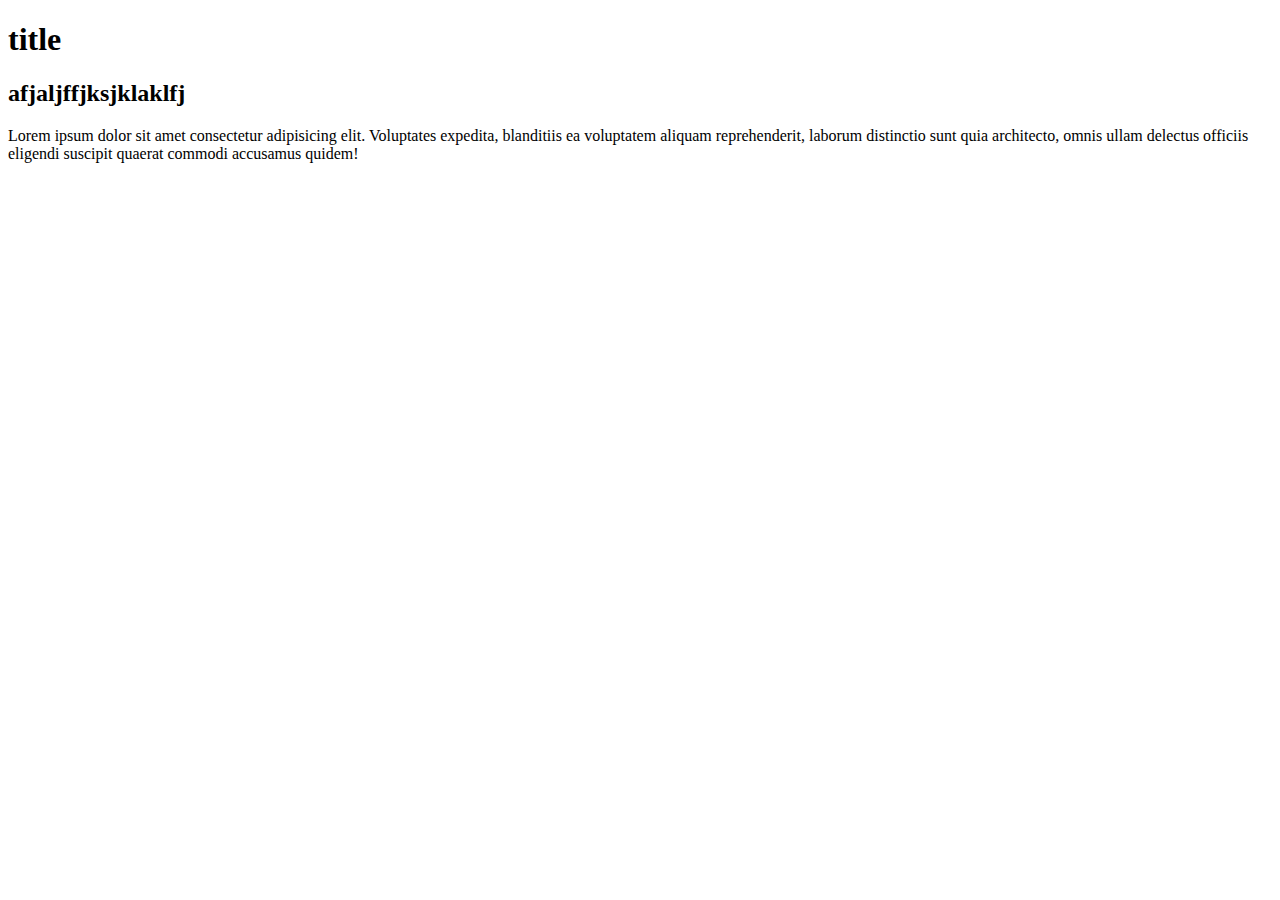
<file: aboutUs.html>
<!DOCTYPE html>
<html lang="en">
<head>
    <meta charset="UTF-8">
    <meta http-equiv="X-UA-Compatible" content="IE=edge">
    <meta name="viewport" content="width=
    , initial-scale=1.0">
    <title>Document</title>
</head>
<h1>title</h1>
<h2>afjaljffjksjklaklfj</h2>
<p>Lorem ipsum dolor sit amet consectetur adipisicing elit. Voluptates expedita, blanditiis ea voluptatem aliquam reprehenderit, laborum distinctio sunt quia architecto, omnis ullam delectus officiis eligendi suscipit quaerat commodi accusamus quidem!</p>
<body>
    
</body>
</html>
</file>
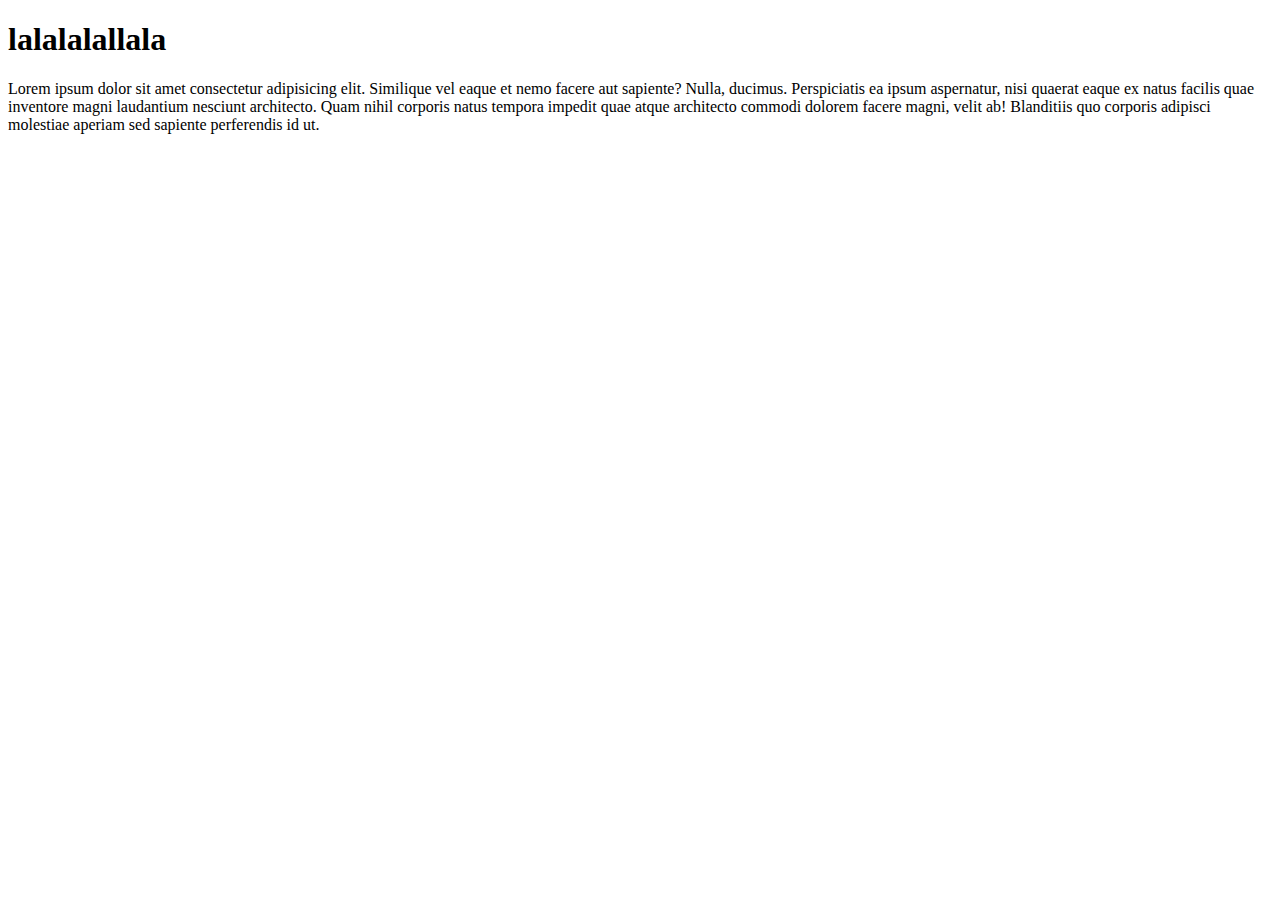
<file: product.html>
<!DOCTYPE html>
<html lang="en">
<head>
    <meta charset="UTF-8">
    <meta http-equiv="X-UA-Compatible" content="IE=edge">
    <meta name="viewport" content="width=device-width, initial-scale=1.0">
    <title>Document</title>
</head>
<body>
    <h1>lalalalallala</h1>
    <p>Lorem ipsum dolor sit amet consectetur adipisicing elit. Similique vel eaque et nemo facere aut sapiente? Nulla, ducimus. Perspiciatis ea ipsum aspernatur, nisi quaerat eaque ex natus facilis quae inventore magni laudantium nesciunt architecto. Quam nihil corporis natus tempora impedit quae atque architecto commodi dolorem facere magni, velit ab! Blanditiis quo corporis adipisci molestiae aperiam sed sapiente perferendis id ut.</p>
</body>
</html>
</file>
